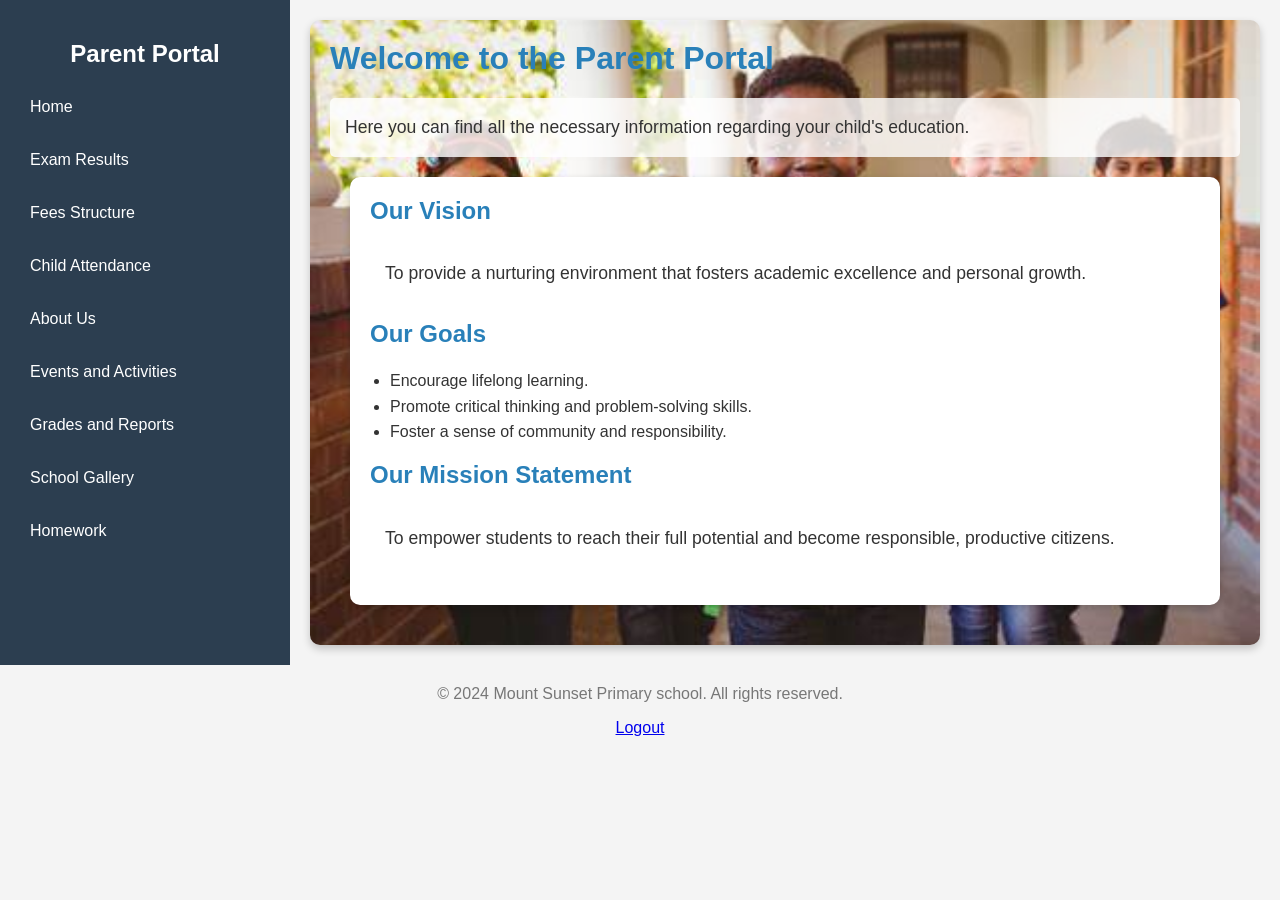
<file: index.html>
<!DOCTYPE html>
<html lang="en">
<head>
    <meta charset="UTF-8">
    <meta name="viewport" content="width=device-width, initial-scale=1.0">
    <title>Parent Portal Dashboard</title>
</head>
<style>
    body {
    font-family: Arial, sans-serif;
    margin: 0;
    padding: 0;
    background-color: #f4f4f4;
}

.dashboard {
    display: flex;
}

.sidebar {
    width: 250px;
    background-color: #2c3e50;
    color: white;
    padding: 20px;
}

.sidebar h2 {
    text-align: center;
}

.main-menu {
    list-style-type: none;
    padding: 0;
}

.main-menu li {
    margin: 15px 0;
}

.main-menu a {
    color: white;
    text-decoration: none;
    display: block;
    padding: 10px;
    transition: background 0.3s;
}

.main-menu a:hover {
    background-color: #34495e;
}

.content {
    flex: 1;
    padding: 20px;
    background-color: #ecf0f1;
}

.content h1 {
    margin-top: 0;
}

body {
    font-family: Arial, sans-serif;
    margin: 0;
    padding: 0;
    background-color: #f4f4f4;
}

.dashboard {
    display: flex;
}

.sidebar {
    width: 250px;
    background-color: #2c3e50;
    color: white;
    padding: 20px;
}

.sidebar h2 {
    text-align: center;
}

.main-menu {
    list-style-type: none;
    padding: 0;
}

.main-menu li {
    margin: 15px 0;
}

.main-menu a {
    color: white;
    text-decoration: none;
    display: block;
    padding: 10px;
    transition: background 0.3s;
}

.main-menu a:hover {
    background-color: #34495e;
}

.content {
    flex: 1;
    padding: 20px;
    background-color: #ecf0f1;
    background-image: url('backgroundimage.jpg'); /* Replace with your image URL */
    background-size: cover;
    background-position: center;
    color: #333;
    border-radius: 10px;
    box-shadow: 0 4px 8px rgba(0, 0, 0, 0.2);
    margin: 20px; /* Add margin for spacing */
}

.content h1 {
    margin-top: 0;
    color: #2980b9; /* Eye-catching color for the heading */
}

.content p {
    font-size: 1.1em;
    line-height: 1.6;
    background-color: rgba(255, 255, 255, 0.8); /* Semi-transparent background for readability */
    padding: 15px;
    border-radius: 5px;
}
.vision-goals {
    background-color: #ffffff; /* White background for contrast */
    padding: 20px;
    margin: 20px; /* Space around the section */
    border-radius: 10px; /* Rounded corners */
    box-shadow: 0 4px 8px rgba(0, 0, 0, 0.2); /* Subtle shadow for depth */
}

.vision-goals h2 {
    color: #2980b9; /* Consistent heading color */
    margin-top: 0; /* Remove top margin for better spacing */
}

.vision-goals p, .vision-goals ul {
    color: #333; /* Dark text for readability */
    line-height: 1.6; /* Improved line spacing */
}

.vision-goals ul {
    list-style-type: disc; /* Bullet points for goals */
    padding-left: 20px; /* Indentation for bullets */
}
footer {
    text-align: center; /* Center footer text */
    margin-top: 20px; /* Space above footer */
    color: #777; /* Gray color for footer text */
}

</style>
<body>
    <div class="dashboard">
        <aside class="sidebar">
            <h2>Parent Portal</h2>
            <ul class="main-menu">
                <li><a href="index.html">Home</a></li>
                <li><a href="view_results.php">Exam Results</a></li>
                <li><a href="#">Fees Structure</a></li>
                <li><a href="view_attendance.php">Child Attendance</a></li>
                <li><a href="aboutus.html">About Us</a></li>
                <li><a href="#">Events and Activities</a></li>
                <li><a href="view_grades_parent.php">Grades and Reports</a></li>
                <li><a href="#">School Gallery</a></li>
                <li><a href="view_work.php">Homework</a></li>
            </ul>
        </aside>
        <main class="content">
            <h1>Welcome to the Parent Portal</h1>
            <p>Here you can find all the necessary information regarding your child's education.</p>
            <!-- Additional content can be added here -->

            <section class="vision-goals">
                <h2>Our Vision</h2>
                <p>To provide a nurturing environment that fosters academic excellence and personal growth.</p>
                
                <h2>Our Goals</h2>
                <ul>
                    <li>Encourage lifelong learning.</li>
                    <li>Promote critical thinking and problem-solving skills.</li>
                    <li>Foster a sense of community and responsibility.</li>
                </ul>
                
                <h2>Our Mission Statement</h2>
                <p>To empower students to reach their full potential and become responsible, productive citizens.</p>
            </section>

        </main>
    </div>
    <footer> <p>&copy; 2024 Mount Sunset Primary school. All rights reserved.</p>
        <p><a href="login.html">Logout</a></p> <!-- Logout link added here -->
    </footer>
       
</body>
</html>
</file>
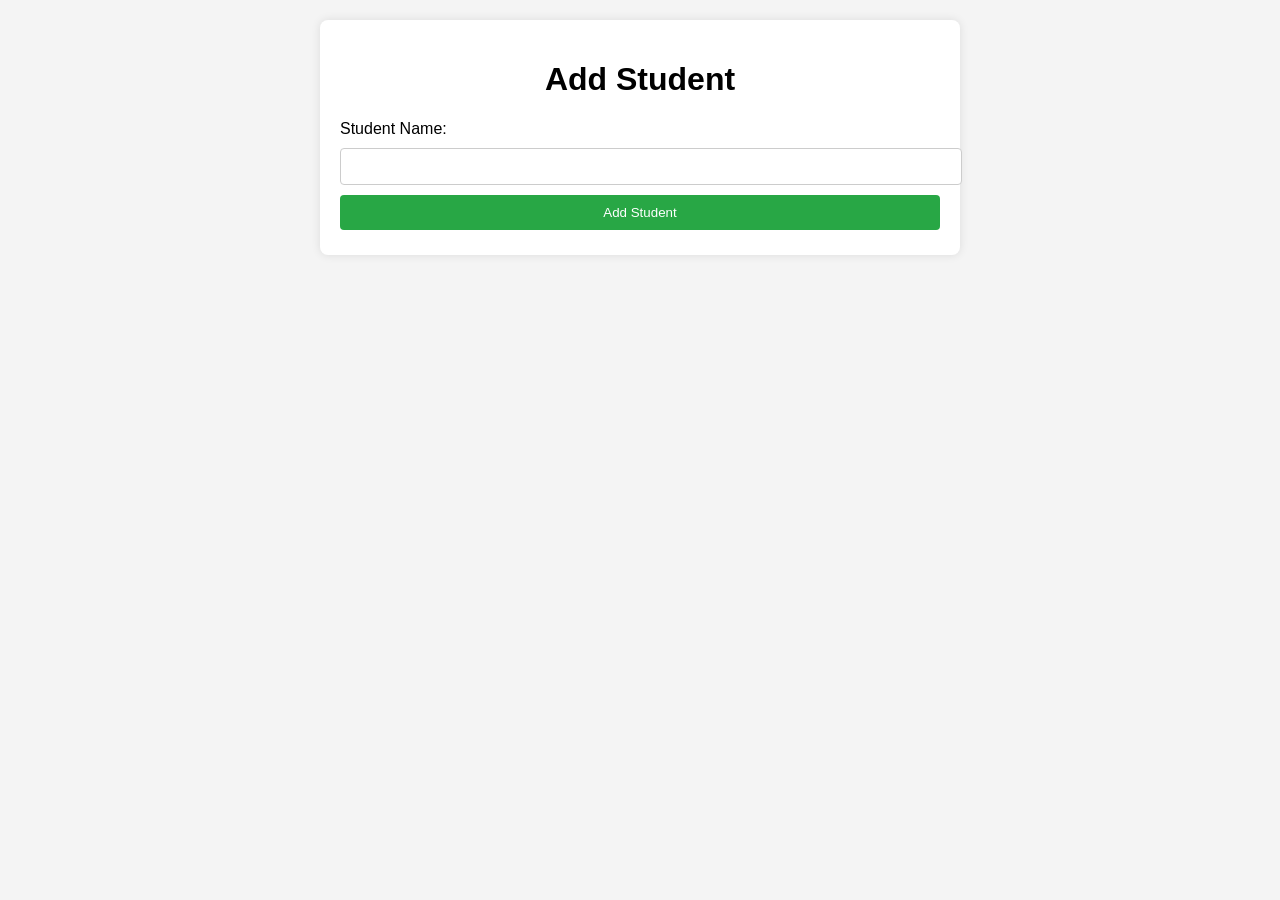
<file: create_class.html>
<!DOCTYPE html>
<html lang="en">
<head>
    <meta charset="UTF-8">
    <meta name="viewport" content="width=device-width, initial-scale=1.0">
    <title>Add Student</title>
   
</head>

<style>
    body {
    font-family: Arial, sans-serif;
    background-color: #f4f4f4;
    margin: 0;
    padding: 20px;
}

.container {
    max-width: 600px;
    margin: auto;
    background: white;
    padding: 20px;
    border-radius: 8px;
    box-shadow: 0 0 10px rgba(0, 0, 0, 0.1);
}

h1 {
    text-align: center;
}

label {
    display: block;
    margin: 10px 0 5px;
}

input, button {
    width: 100%;
    padding: 10px;
    margin: 5px 0;
    border: 1px solid #ccc;
    border-radius: 4px;
}

button {
    background-color: #28a745;
    color: white;
    border: none;
    cursor: pointer;
}

button:hover {
    background-color: #218838;
}
</style>

<body>
    <div class="container">
        <h1>Add Student</h1>
        <form action="add_student.php" method="POST">
            <label for="name">Student Name:</label>
            <input type="text" id="name" name="name" required>
            
            <button type="submit">Add Student</button>
        </form>
    </div>
</body>
</html>
</file>
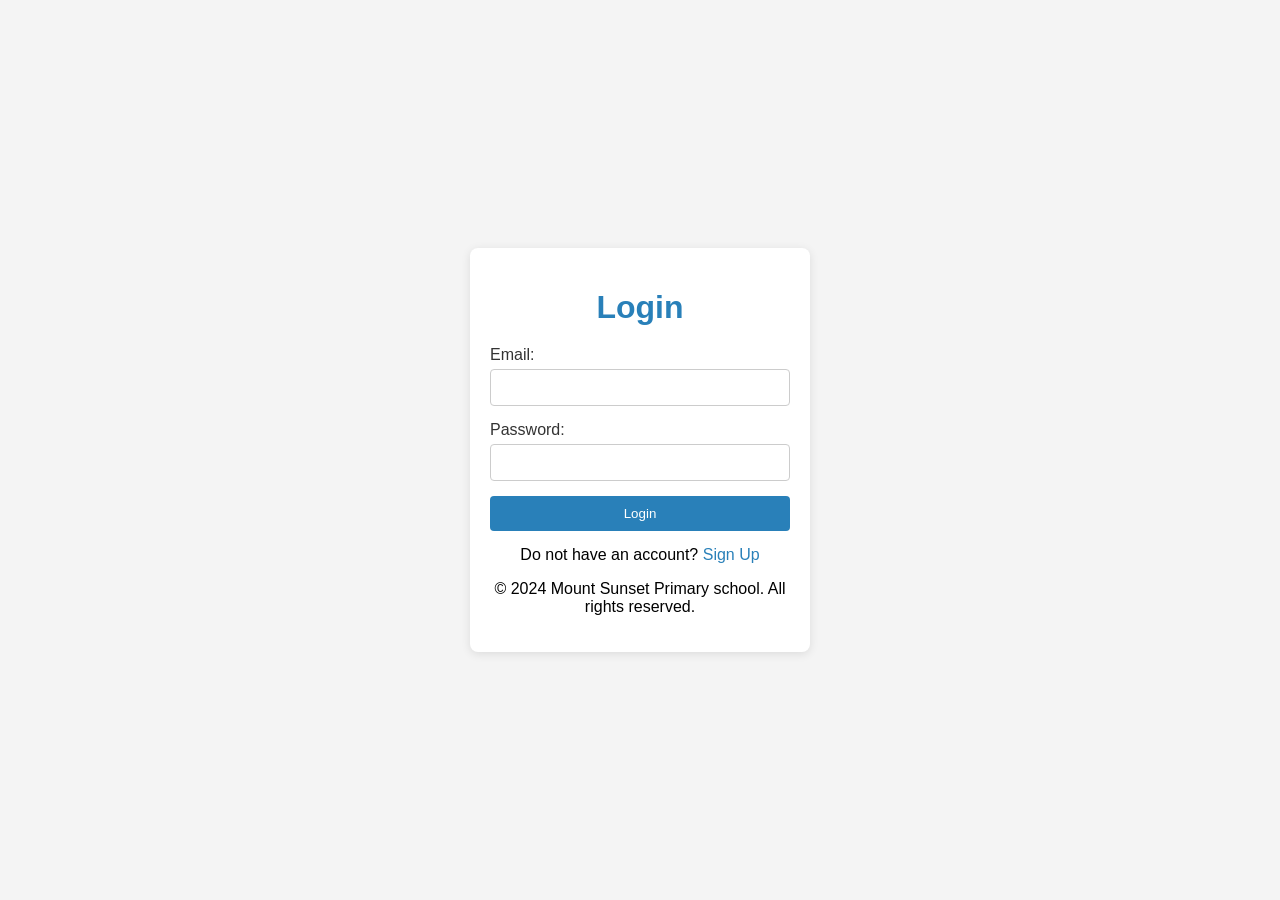
<file: login.html>
<!DOCTYPE html>
<html>
<head>
    <title>Login Page</title>
    <link rel="stylesheet" href="style.css">
</head>
<style>
    /* General Body Styles */
body {
    font-family: Arial, sans-serif; /* Sets a clean and modern font */
    background-color: #f4f4f4; /* Light background color for the page */
    margin: 0; /* Removes default margin */
    padding: 0; /* Removes default padding */
    display: flex; /* Centering the container */
    justify-content: center; /* Centers horizontally */
    align-items: center; /* Centers vertically */
    height: 100vh; /* Full viewport height */
}

/* Login Container Styles */
.login-container {
    background-color: white; /* White background for the form */
    padding: 20px; /* Padding around the form */
    border-radius: 8px; /* Rounded corners */
    box-shadow: 0 2px 10px rgba(0, 0, 0, 0.1); /* Subtle shadow for depth */
    width: 300px; /* Fixed width for the form */
}

/* Heading Styles */
h1 {
    color: #2980b9; /* Color for the heading */
    text-align: center; /* Center the heading */
    margin-bottom: 20px; /* Space below the heading */
}

/* Form Label Styles */
label {
    display: block; /* Each label on a new line */
    margin-bottom: 5px; /* Space below each label */
    color: #333; /* Dark gray color for labels */
}

/* Input Field Styles */
input[type="email"],
input[type="password"] {
    width: 100%; /* Full width input fields */
    padding: 10px; /* Padding inside input fields */
    margin-bottom: 15px; /* Space below input fields */
    border: 1px solid #ccc; /* Light gray border */
    border-radius: 4px; /* Rounded corners for input fields */
    box-sizing: border-box; /* Ensures padding is included in width */
}

/* Button Styles */
button {
    background-color: #2980b9; /* Button background color */
    color: white; /* Button text color */
    border: none; /* No border */
    padding: 10px; /* Padding inside the button */
    border-radius: 4px; /* Rounded corners for the button */
    cursor: pointer; /* Pointer cursor on hover */
    width: 100%; /* Full width button */
}

button:hover {
    background-color: #3498db; /* Lighter blue on hover */
}

/* Additional Styles for Links */
p {
    text-align: center; /* Center text in paragraphs */
    margin-top: 15px; /* Space above paragraphs */
}

a {
    color: #2980b9; /* Link color */
    text-decoration: none; /* Remove underline */
}

a:hover {
    text-decoration: underline; /* Underline on hover */
}

/* Footer Styles */
footer {
    text-align: center; /* Center footer text */
    margin-top: 20px; /* Space above footer */
    color: #777; /* Gray color for footer text */
}
footer {
    text-align: center; /* Center footer text */
    margin-top: 20px; /* Space above footer */
    color: #777; /* Gray color for footer text */
}
</style>
<body>
    <div class="login-container">
        <h1>Login</h1>
        <form action="login_process.php" method="POST">
            <label for="email">Email:</label>
            <input type="email" id="email" name="email" required>

            <label for="password">Password:</label>
            <input type="password" id="password" name="password" required>

            <button type="submit">Login</button>
        </form>
        <p>Do not have an account? <a href="signup.html">Sign Up</a></p>
        <p>&copy;  2024 Mount Sunset Primary school. All rights reserved.</p>
    </div>
    
</body>
</html>
</file>
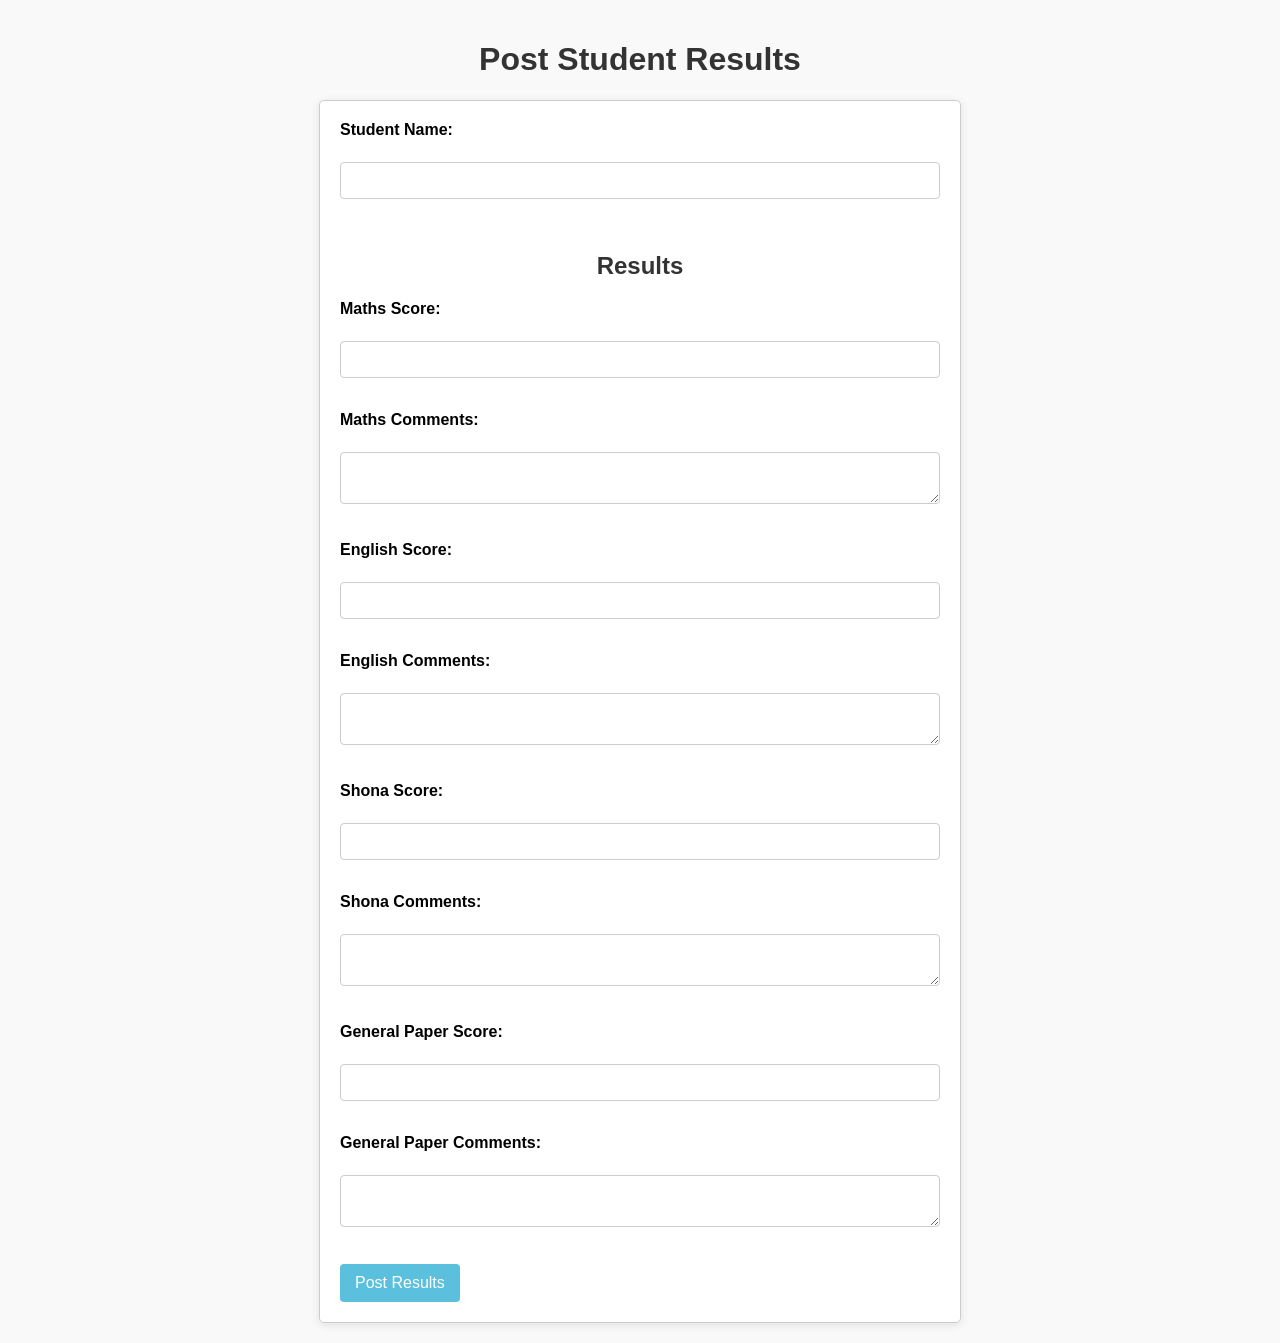
<file: post_results.html>
<!DOCTYPE html>
<html lang="en">
<head>
    <meta charset="UTF-8">
    <meta name="viewport" content="width=device-width, initial-scale=1.0">
    <title>Post Student Results</title>
</head>

<style>
    body {
    font-family: Arial, sans-serif;
    background-color: #f9f9f9;
    margin: 0;
    padding: 20px;
}

h1, h2 {
    color: #333;
    text-align: center;
}

form {
    max-width: 600px;
    margin: 0 auto;
    padding: 20px;
    background-color: #fff;
    border: 1px solid #ccc;
    border-radius: 5px;
    box-shadow: 0 2px 10px rgba(0, 0, 0, 0.1);
}

label {
    display: block;
    margin-bottom: 5px;
    font-weight: bold;
}

input[type="text"],
input[type="number"],
textarea {
    width: 100%;
    padding: 10px;
    margin-bottom: 15px;
    border: 1px solid #ccc;
    border-radius: 4px;
    box-sizing: border-box;
}

input[type="submit"] {
    background-color: #5bc0de;
    color: white;
    border: none;
    padding: 10px 15px;
    border-radius: 4px;
    cursor: pointer;
    font-size: 16px;
}

input[type="submit"]:hover {
    background-color: #31b0d5;
}

@media (max-width: 600px) {
    form {
        padding: 15px;
    }

    input[type="submit"] {
        font-size: 14px;
    }
}
</style>

<body>

<h1>Post Student Results</h1>

<form action="submit_results.php" method="POST">
    <label for="student_name">Student Name:</label><br>
    <input type="text" id="student_name" name="student_name" required><br><br>

    <h2>Results</h2>
    
    <label for="maths_score">Maths Score:</label><br>
    <input type="number" id="maths_score" name="maths_score" min="0" max="100" required><br><br>
    
    <label for="maths_comments">Maths Comments:</label><br>
    <textarea id="maths_comments" name="maths_comments"></textarea><br><br>

    <label for="english_score">English Score:</label><br>
    <input type="number" id="english_score" name="english_score" min="0" max="100" required><br><br>

    <label for="english_comments">English Comments:</label><br>
    <textarea id="english_comments" name="english_comments"></textarea><br><br>

    <label for="shona_score">Shona Score:</label><br>
    <input type="number" id="shona_score" name="shona_score" min="0" max="100" required><br><br>

    <label for="shona_comments">Shona Comments:</label><br>
    <textarea id="shona_comments" name="shona_comments"></textarea><br><br>

    <label for="general_score">General Paper Score:</label><br>
    <input type="number" id="general_score" name="general_score" min="0" max="100" required><br><br>

    <label for="general_comments">General Paper Comments:</label><br>
    <textarea id="general_comments" name="general_comments"></textarea><br><br>

    <input type="submit" value="Post Results">
</form>

</body>
</html>
</file>
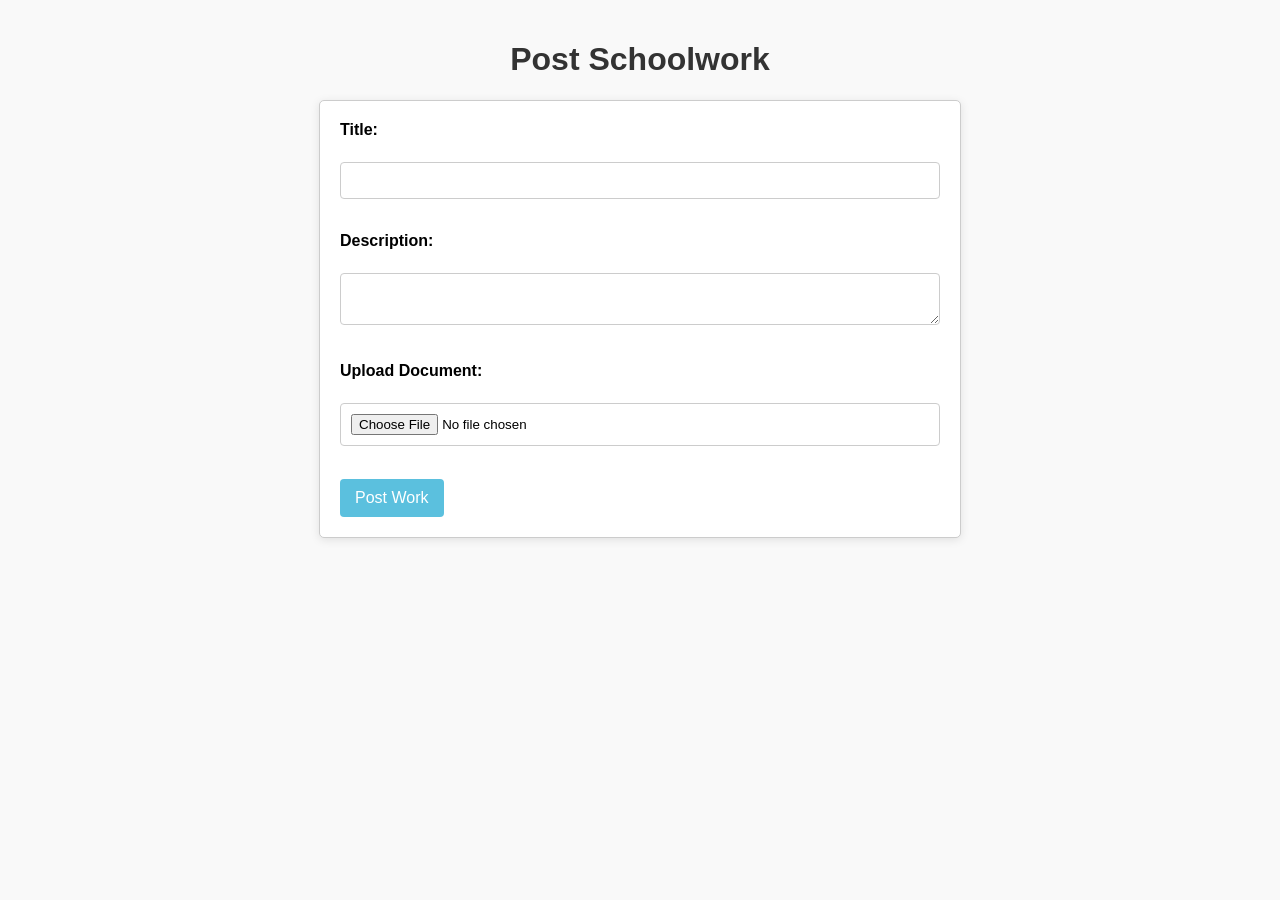
<file: post_work.html>
<!-- post_work.html -->
<!DOCTYPE html>
<html lang="en">
<head>
    <meta charset="UTF-8">
    <meta name="viewport" content="width=device-width, initial-scale=1.0">
    <title>Post Schoolwork</title>
</head>

<style>
    body {
    font-family: Arial, sans-serif;
    background-color: #f9f9f9;
    margin: 0;
    padding: 20px;
}

h1 {
    color: #333;
    text-align: center;
}

form {
    max-width: 600px;
    margin: 0 auto;
    padding: 20px;
    background-color: #fff;
    border: 1px solid #ccc;
    border-radius: 5px;
    box-shadow: 0 2px 10px rgba(0, 0, 0, 0.1);
}

label {
    display: block;
    margin-bottom: 5px;
    font-weight: bold;
}

input[type="text"],
textarea,
input[type="file"] {
    width: 100%;
    padding: 10px;
    margin-bottom: 15px;
    border: 1px solid #ccc;
    border-radius: 4px;
    box-sizing: border-box;
}

input[type="submit"] {
    background-color: #5bc0de;
    color: white;
    border: none;
    padding: 10px 15px;
    border-radius: 4px;
    cursor: pointer;
    font-size: 16px;
}

input[type="submit"]:hover {
    background-color: #31b0d5;
}

@media (max-width: 600px) {
    form {
        padding: 15px;
    }

    input[type="submit"] {
        font-size: 14px;
    }
}
</style>

<body>

<h1>Post Schoolwork</h1>

<form action="submit_work.php" method="POST" enctype="multipart/form-data">
    <label for="title">Title:</label><br>
    <input type="text" id="title" name="title" required><br><br>
    
    <label for="description">Description:</label><br>
    <textarea id="description" name="description" required></textarea><br><br>
    
    <label for="document">Upload Document:</label><br>
    <input type="file" id="document" name="document" accept=".pdf,.doc,.docx,.ppt,.pptx" required><br><br>
    
    <input type="submit" value="Post Work">
</form>

</body>
</html>
</file>
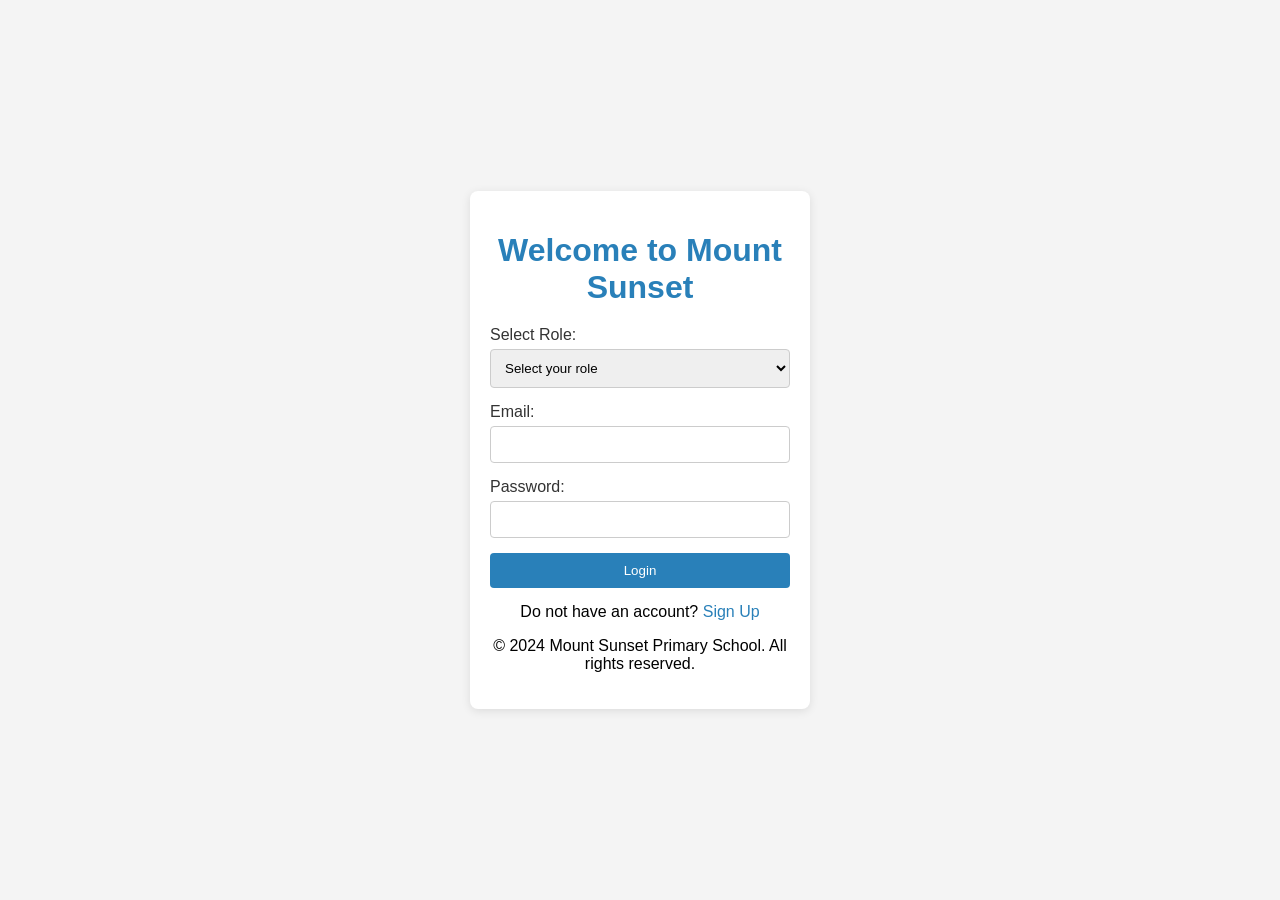
<file: role_selection.html>
<!DOCTYPE html>
<html lang="en">
<head>
    <meta charset="UTF-8">
    <meta name="viewport" content="width=device-width, initial-scale=1.0">
    <title>Role Selection Login</title>
    
    <script>
        function redirectToDashboard(event) {
            event.preventDefault(); // Prevent the default form submission

            // Get the selected role
            const role = document.getElementById('role').value;

            // Redirect based on the selected role
            switch (role) {
                case 'parent':
                    window.location.href = 'index.html'; // Redirect to Parent Dashboard
                    break;
                case 'teacher':
                    window.location.href = 'teacher_dashboard.html'; // Redirect to Teacher Dashboard
                    break;
                case 'student':
                    window.location.href = 'student_dashboard.html'; // Redirect to Student Dashboard
                    break;
                case 'admin':
                    window.location.href = 'admin_dashboard.html'; // Redirect to Admin Dashboard
                    break;
                default:
                    alert('Please select a role to continue.');
            }
        }
    </script>
    <style>
body {
    font-family: Arial, sans-serif;
    background-color: #f4f4f4;
    margin: 0;
    padding: 0;
    display: flex;
    justify-content: center;
    align-items: center;
    height: 100vh;
}

/* Login Container Styles */
.login-container {
    background-color: white;
    padding: 20px;
    border-radius: 8px;
    box-shadow: 0 2px 10px rgba(0, 0, 0, 0.1);
    width: 300px;
}

/* Heading Styles */
h1 {
    color: #2980b9;
    text-align: center;
    margin-bottom: 20px;
}

/* Form Label Styles */
label {
    display: block;
    margin-bottom: 5px;
    color: #333;
}

/* Input Field Styles */
input[type="email"],
input[type="password"],
select {
    width: 100%;
    padding: 10px;
    margin-bottom: 15px;
    border: 1px solid #ccc;
    border-radius: 4px;
    box-sizing: border-box;
}

/* Button Styles */
button {
    background-color: #2980b9;
    color: white;
    border: none;
    padding: 10px;
    border-radius: 4px;
    cursor: pointer;
    width: 100%;
}

button:hover {
    background-color: #3498db;
}

/* Additional Styles for Links */
p {
    text-align: center;
    margin-top: 15px;
}

a {
    color: #2980b9;
    text-decoration: none;
}

a:hover {
    text-decoration: underline;
}

/* Footer Styles */
footer {
    text-align: center;
    margin-top: 20px;
    color: #777;
}

    </style>
</head>
<body>
    <div class="login-container">
        <h1>Welcome to Mount Sunset</h1>
        <form onsubmit="redirectToDashboard(event)">
            <label for="role">Select Role:</label>
            <select id="role" name="role" required>
                <option value="" disabled selected>Select your role</option>
                <option value="parent">Parent</option>
                <option value="teacher">Teacher</option>
                <option value="student">Student</option>
                <option value="admin">Admin</option>
            </select>

            <label for="email">Email:</label>
            <input type="email" id="email" name="email" required>

            <label for="password">Password:</label>
            <input type="password" id="password" name="password" required>

            <button type="submit">Login</button>
        </form>
        <p>Do not have an account? <a href="signup.html">Sign Up</a></p>
        <p>&copy; 2024 Mount Sunset Primary School. All rights reserved.</p>
    </div>
    
        
    
</body>
</html>
</file>
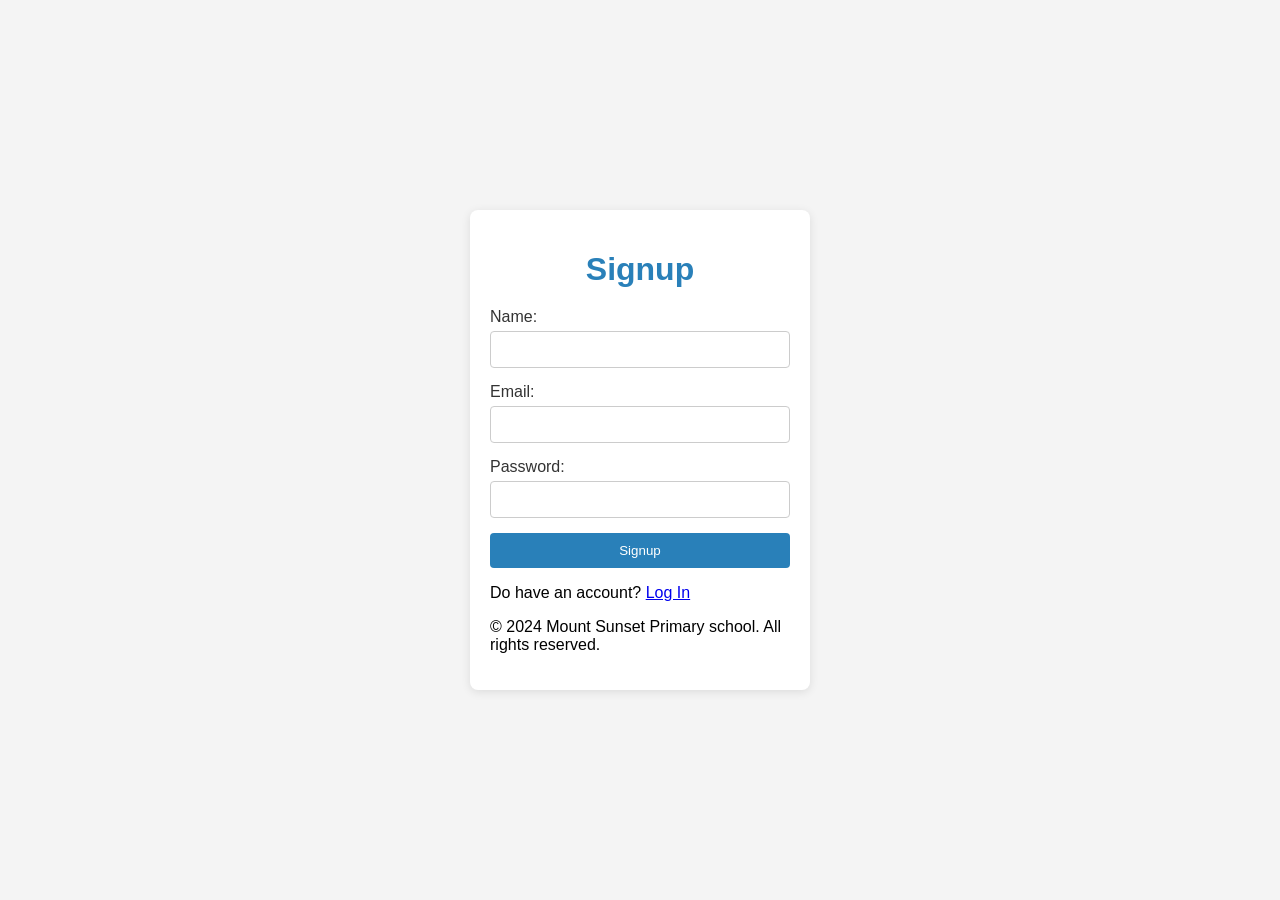
<file: signup.html>
<!DOCTYPE html>
<html>
<head>
    <title>Signup Page</title>
   
</head>

<style>
    /* General Body Styles */
body {
    font-family: Arial, sans-serif; /* Sets a clean and modern font */
    background-color: #f4f4f4; /* Light background color for the page */
    margin: 0; /* Removes default margin */
    padding: 0; /* Removes default padding */
    display: flex; /* Centering the container */
    justify-content: center; /* Centers horizontally */
    align-items: center; /* Centers vertically */
    height: 100vh; /* Full viewport height */
}

/* Signup Container Styles */
.signup-container {
    background-color: white; /* White background for the form */
    padding: 20px; /* Padding around the form */
    border-radius: 8px; /* Rounded corners */
    box-shadow: 0 2px 10px rgba(0, 0, 0, 0.1); /* Subtle shadow for depth */
    width: 300px; /* Fixed width for the form */
}

/* Heading Styles */
h1 {
    color: #2980b9; /* Color for the heading */
    text-align: center; /* Center the heading */
    margin-bottom: 20px; /* Space below the heading */
}

/* Form Label Styles */
label {
    display: block; /* Each label on a new line */
    margin-bottom: 5px; /* Space below each label */
    color: #333; /* Dark gray color for labels */
}

/* Input Field Styles */
input[type="text"],
input[type="email"],
input[type="password"] {
    width: 100%; /* Full width input fields */
    padding: 10px; /* Padding inside input fields */
    margin-bottom: 15px; /* Space below input fields */
    border: 1px solid #ccc; /* Light gray border */
    border-radius: 4px; /* Rounded corners for input fields */
    box-sizing: border-box; /* Ensures padding is included in width */
}

/* Button Styles */
button {
    background-color: #2980b9; /* Button background color */
    color: white; /* Button text color */
    border: none; /* No border */
    padding: 10px; /* Padding inside the button */
    border-radius: 4px; /* Rounded corners for the button */
    cursor: pointer; /* Pointer cursor on hover */
    width: 100%; /* Full width button */
}

button:hover {
    background-color: #3498db; /* Lighter blue on hover */
}

</style>

<body>
    <div class="signup-container">
        <h1>Signup</h1>
        <form action="signup_process.php" method="POST">
            <label for="name">Name:</label>
            <input type="text" id="name" name="name" required>

            <label for="email">Email:</label>
            <input type="email" id="email" name="email" required>

            <label for="password">Password:</label>
            <input type="password" id="password" name="password" required>

            <button type="submit">Signup</button>
        </form>
        
<p>Do have an account? <a href="login.html">Log In</a></p>
        <p>&copy;  2024 Mount Sunset Primary school. All rights reserved.</p>
    
    </div>
    
        
</body>
</html>
</file>
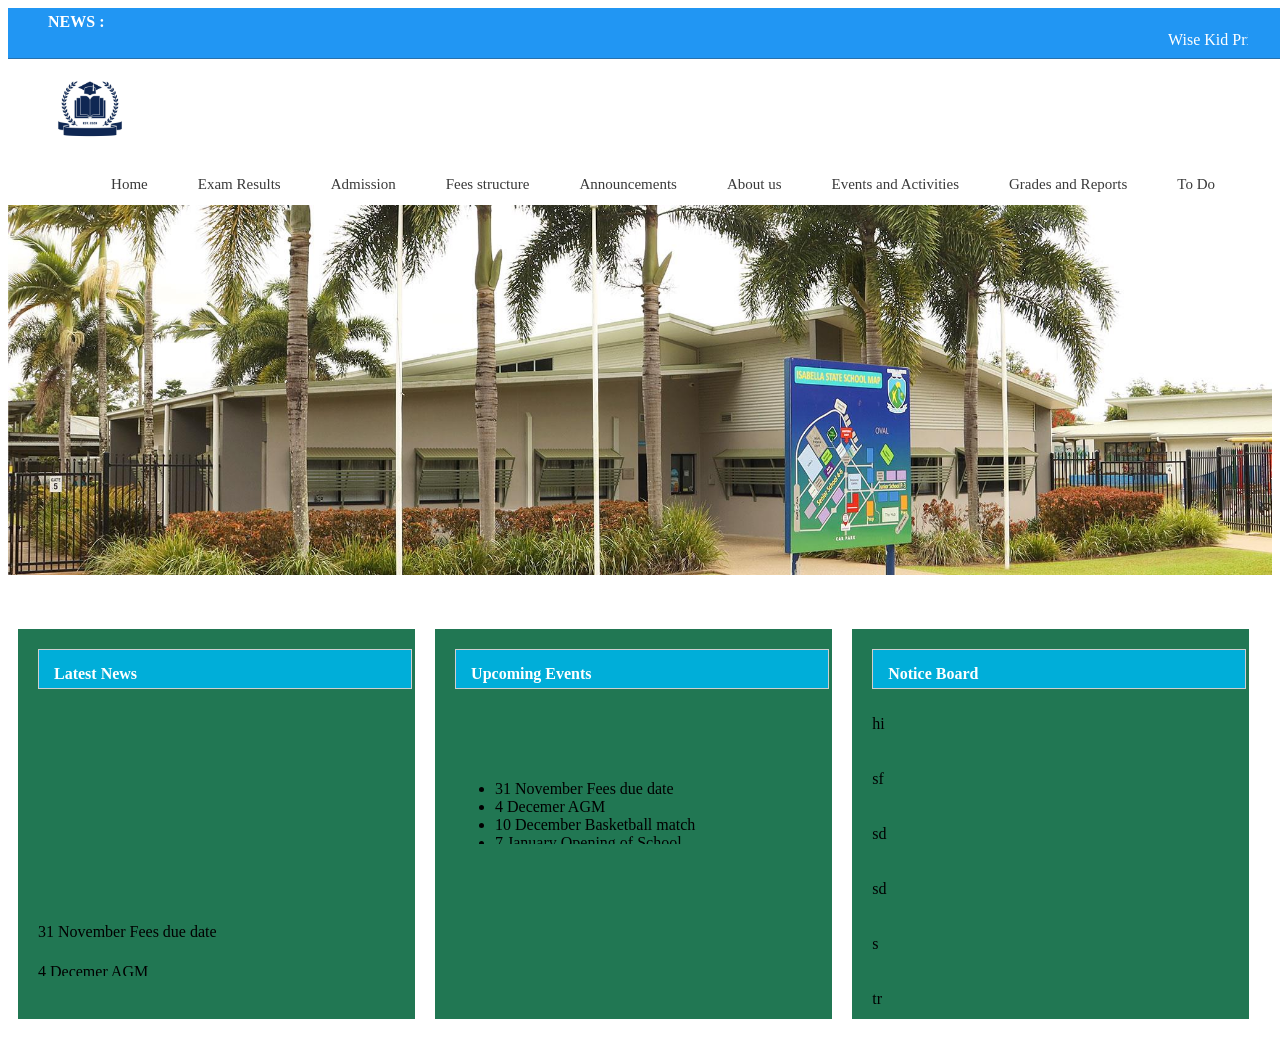
<file: student_dashboard.html>
<!DOCTYPE html>
<html lang="en">
    <Head>
        <title>Wise Kid School</title>
        <link rel="icon" href="favicon.ico" type="image/x-icon"> 
        

    </Head>

<style>
    .width-100 {
        width: 100%; /* Makes elements take up the full width */
    }
    
    .top-header {
        background: #2196f3;
        padding: 5px 0;
        border-bottom: 1px solid #3131315e;
        width: 100vw;
        margin: 0;
    }
    
    .container {
        max-width: 1200px; /* Defines max width of content */
        margin: 0 auto; /* Centers the container */
        padding: 0 20px; /* Adds some padding on the sides */
    }
    
    .news-list {
        color: white; /* Just an example, you can style it how you like */
    }
    
    .headqoute {
        color: white; /* Style the marquee text */
    }
    .logo img {
        max-height: 100px; /* Sets the maximum height to 50px */
        width: auto; /* Adjusts the width automatically based on the height */
    }
    
    .header-menu{
position: relative;
background-color: #2196f3;
box-shadow: 0 2px 5px rgba(0, 0, 0, 0.2);
    }
    .logo{
        width: fit-content;
        float: left;
    }
    .main-menu{
        list-style: none;
        float: right;
        margin-top: 20px;
        padding: 0;
        margin: 0;
        display: flex;
    }
    .main-menu a{
        font-weight: 500;
        color: #3a3a3a;
        font-size: 15px;
        text-decoration: none;
        
        
    }
    .main-menu li{
        float: left;
        padding: 12px 15px;
        margin: 0 10px;
    }
    .slider-width {
        width: 100%; /* Makes the image take full width */
        height: auto;
        object-fit: cover;
    }
    
    .margin-top-50{
        margin-top: 50px;
    }
    .width-33{
        width: 33%;
        float: left;
    }
    .latest-news{
        margin-left: 10px;
        margin-right: 10px;
        background: #217753;
        padding: 20px;
        height: 350px;
        margin-bottom: 30px;
    }
    .heading-sect{
        width: 100%;
        float: left;
        border-bottom: 1px solid #cfcfcf;
        margin: 0px;
        margin-bottom: 15px;
        border: 1px solid #cfcfcf;
        padding-top: 15px;
        padding-left: 15px;
        background: #00aed9;
        color: white;
    }
    .head-title{
        margin: 0px;
        padding: 0px;
        font-size: 16px;
        font-weight: 600;
        padding-bottom: 5px;
    }
    .latest-news-ul{
        padding: 0px;
        list-style: none;
        line-height: 40px;
    }
    .event-list{
        margin-left: 10px;
        margin-right: 10px;
        background: #217753;
        padding: 20px;
        height: 350px;
        margin-bottom: 30px;
    }
.upcoming-event-list{
    padding: 0px;
    list-style: none;
}
.upcoming-event-list li{
    width: 100%;
    float: left;
    margin-bottom: 15px;
}
.event-date{
    background: #03a9f4;
    width: 30px;
    float: left;
    text-align: center;
    font-size: 14px;
    color: #217753;
    padding: 8px;
    margin-right: 10px;
}
.notice-board{
margin-left: 10px;
margin-right: 10px;
background: #217753;
padding: 20px;
height: 350px;
margin-bottom: 30px;
}
.notice-board-list{
padding: 0px;
list-style: none;
line-height: 40px;
}
.notice-board-list li{
    width: 100%;
    float: left;
    margin-bottom: 15px;
}

/*--------about us page --------*/

@import url('https://fonts.googleapis.com/css2?family=Roboto:ital,wght@0,100;0,300;0,400;0,500;0,700;0,900;1,100;1,300;1,400;1,500;1,700;1,900&display=swap');

</style>

    <body>
        <div class="width-100 top-header">
            <div class="container">
                <div class="width-100">
                    <b class="news-list"> NEWS :</b>
                    <marquee class="headqoute"> Wise Kid Primary: Intelligence plus curiosity that is the root of true education</marquee>
                </div>
            </div>
        </div>
        <div class="width-100 header-menu">
            <div class="container">
                <div class="logo">
                    <img src="logo.jpg" alt="School Emblem">
                </div>
                <ul class="main-menu">
                    <li><a href="#">Home</a> </li>
                    <li><a href="student.html">Exam Results</a> </li>
                    <li><a href="#">Admission</a> </li>
                    <li><a href="fees.html">Fees structure</a> </li>
                    <li><a href="#">Announcements</a> </li>
                    <li><a href="aboutus.html">About us</a> </li>
                    <li><a href="#">Events and Activities</a> </li>
                    <li><a href="reports.html">Grades and Reports</a> </li>
                    <li><a href="view_work.php">To Do</a> </li>
                </ul>
            </div>
        </div>
<div class="width-100">
    <img class="slider-width" src="slide.jpg">
</div>
        
 <div class="width-100 margin-top-50">
    <div class="continer">
        <div class="width-33">
            <div class="latest-news">
                <div class="heading-sect">
                    <h3 class="head-title">Latest News</h3>
                </div>
                <marquee direction="up">
                    <ul class="latest-news-ul">
                        <li>31 November Fees due date</li>
                        <li>4 Decemer AGM</li>
                        <li>10 December Basketball match</li>
                        <li>7 January Opening of School</li>
                        <li>20 January Visting Day</li>
                        <li>4 March Examination writing</li>
                    </ul>
                </marquee>
            </div>
        </div>
    </div>
    <div class="width-33">
        <div class="event-list">
            <div class="heading-sect">
                <h3 class="head-title">Upcoming Events
                </h3>
        </div>
        <marquee direction="up">
            <ul class="upcoming-event-ul">
                <li>31 November Fees due date</li>
                <li>4 Decemer AGM</li>
                <li>10 December Basketball match</li>
                <li>7 January Opening of School</li>
                <li>20 January Visting Day</li>
                <li>4 March Examination writing</li>
            </ul>
        </marquee>
 </div> 
 </div> 
 <div class="width-33">
    <div class="notice-board">
        <div class="heading-sect">
            <h3 class="head-title"> Notice Board</h3>
        </div>
        <ul class="notice-board-list">
            <li>hi</li>
            <li>sf</li>
            <li>sd</li>
            <li>sd</li>
            <li>s</li>
            <li>tr</li>

        </ul>
    </div>
 </div>
    
    </body>
</html>
</file>
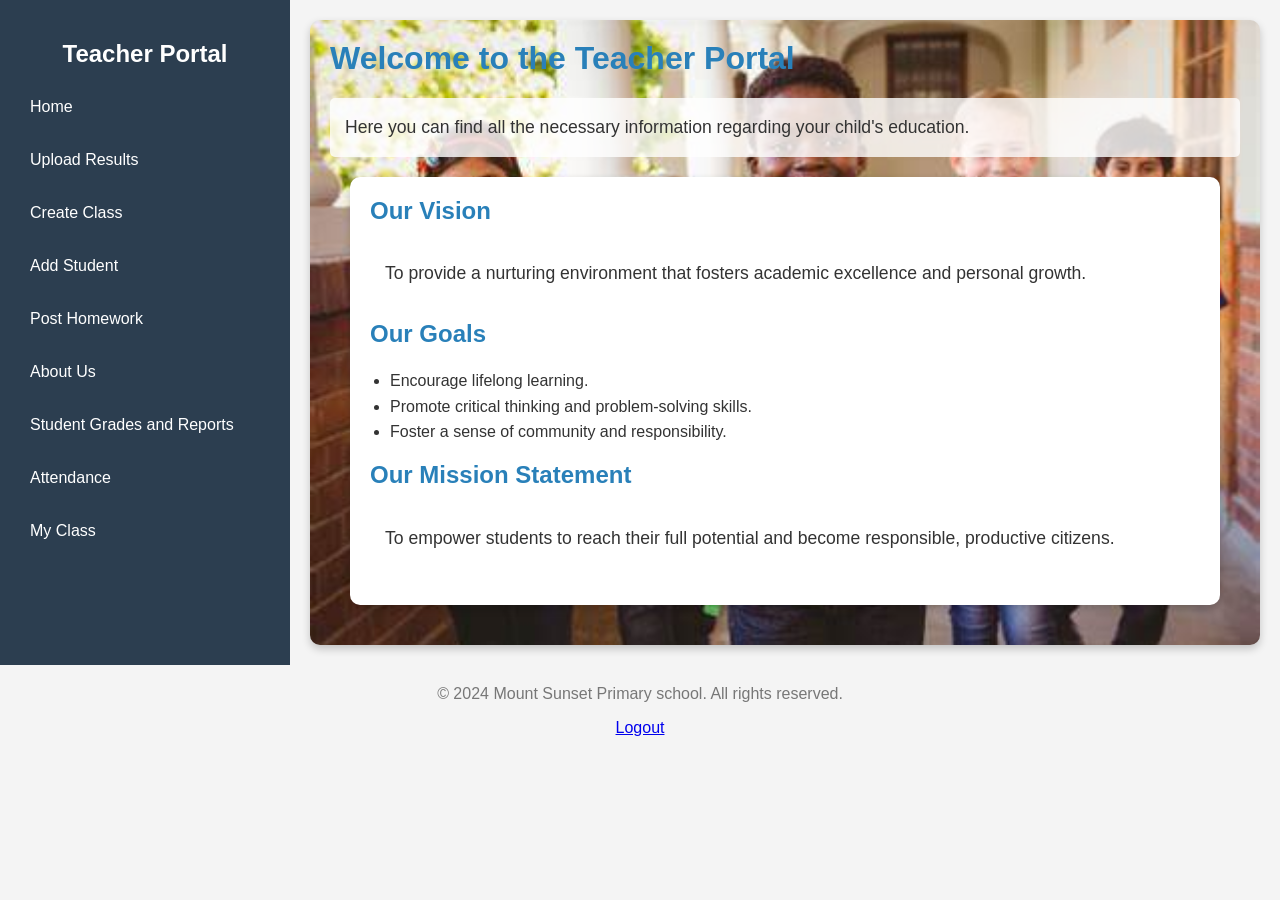
<file: teacher_dashboard.html>
<!DOCTYPE html>
<html lang="en">
<head>
    <meta charset="UTF-8">
    <meta name="viewport" content="width=device-width, initial-scale=1.0">
    <title>Parent Portal Dashboard</title>
</head>
<style>
    body {
    font-family: Arial, sans-serif;
    margin: 0;
    padding: 0;
    background-color: #f4f4f4;
}

.dashboard {
    display: flex;
}

.sidebar {
    width: 250px;
    background-color: #2c3e50;
    color: white;
    padding: 20px;
}

.sidebar h2 {
    text-align: center;
}

.main-menu {
    list-style-type: none;
    padding: 0;
}

.main-menu li {
    margin: 15px 0;
}

.main-menu a {
    color: white;
    text-decoration: none;
    display: block;
    padding: 10px;
    transition: background 0.3s;
}

.main-menu a:hover {
    background-color: #34495e;
}

.content {
    flex: 1;
    padding: 20px;
    background-color: #ecf0f1;
}

.content h1 {
    margin-top: 0;
}

body {
    font-family: Arial, sans-serif;
    margin: 0;
    padding: 0;
    background-color: #f4f4f4;
}

.dashboard {
    display: flex;
}

.sidebar {
    width: 250px;
    background-color: #2c3e50;
    color: white;
    padding: 20px;
}

.sidebar h2 {
    text-align: center;
}

.main-menu {
    list-style-type: none;
    padding: 0;
}

.main-menu li {
    margin: 15px 0;
}

.main-menu a {
    color: white;
    text-decoration: none;
    display: block;
    padding: 10px;
    transition: background 0.3s;
}

.main-menu a:hover {
    background-color: #34495e;
}

.content {
    flex: 1;
    padding: 20px;
    background-color: #ecf0f1;
    background-image: url('backgroundimage.jpg'); /* Replace with your image URL */
    background-size: cover;
    background-position: center;
    color: #333;
    border-radius: 10px;
    box-shadow: 0 4px 8px rgba(0, 0, 0, 0.2);
    margin: 20px; /* Add margin for spacing */
}

.content h1 {
    margin-top: 0;
    color: #2980b9; /* Eye-catching color for the heading */
}

.content p {
    font-size: 1.1em;
    line-height: 1.6;
    background-color: rgba(255, 255, 255, 0.8); /* Semi-transparent background for readability */
    padding: 15px;
    border-radius: 5px;
}
.vision-goals {
    background-color: #ffffff; /* White background for contrast */
    padding: 20px;
    margin: 20px; /* Space around the section */
    border-radius: 10px; /* Rounded corners */
    box-shadow: 0 4px 8px rgba(0, 0, 0, 0.2); /* Subtle shadow for depth */
}

.vision-goals h2 {
    color: #2980b9; /* Consistent heading color */
    margin-top: 0; /* Remove top margin for better spacing */
}

.vision-goals p, .vision-goals ul {
    color: #333; /* Dark text for readability */
    line-height: 1.6; /* Improved line spacing */
}

.vision-goals ul {
    list-style-type: disc; /* Bullet points for goals */
    padding-left: 20px; /* Indentation for bullets */
}
footer {
    text-align: center; /* Center footer text */
    margin-top: 20px; /* Space above footer */
    color: #777; /* Gray color for footer text */
}

</style>
<body>
    <div class="dashboard">
        <aside class="sidebar">
            <h2>Teacher Portal</h2>
            <ul class="main-menu">
                <li><a href="index.html">Home</a></li>
                <li><a href="post_results.html">Upload Results</a></li>
                <li><a href="create_class.html">Create Class</a></li>
                <li><a href="create_class.html">Add Student </a></li>
                <li><a href="post_work.html">Post Homework </a></li>
                <li><a href="aboutus.html">About Us</a></li>
                <li><a href="post_grades.php">Student Grades and Reports</a></li>
                <li><a href="mark_attendance.php">Attendance</a></li>
                <li><a href="myclass.php">My Class</a></li>
            </ul>
        </aside>
        <main class="content">
            <h1>Welcome to the Teacher Portal</h1>
            <p>Here you can find all the necessary information regarding your child's education.</p>
            <!-- Additional content can be added here -->

            <section class="vision-goals">
                <h2>Our Vision</h2>
                <p>To provide a nurturing environment that fosters academic excellence and personal growth.</p>
                
                <h2>Our Goals</h2>
                <ul>
                    <li>Encourage lifelong learning.</li>
                    <li>Promote critical thinking and problem-solving skills.</li>
                    <li>Foster a sense of community and responsibility.</li>
                </ul>
                
                <h2>Our Mission Statement</h2>
                <p>To empower students to reach their full potential and become responsible, productive citizens.</p>
            </section>

        </main>
    </div>
    <footer> <p>&copy; 2024 Mount Sunset Primary school. All rights reserved.</p>
        <p><a href="login.html">Logout</a></p> <!-- Logout link added here -->
    </footer>
       
</body>
</html>
</file>
<file: style.css>
.signup-container {
    text-align: center;
    margin: 20px;
}

label {
    display: block;
    margin-bottom: 10px;
}

input {
    padding: 10px;
    border: 1px solid #ccc;
    border-radius: 4px;
    box-sizing: border-box;
}

button {
    padding: 10px 20px;
    background-color: #4CAF50;
    color: white;
    border: none;
    border-radius: 4px;
    cursor: pointer;
}

button:hover {
    background-color: #3e8e41;
}
</file>
